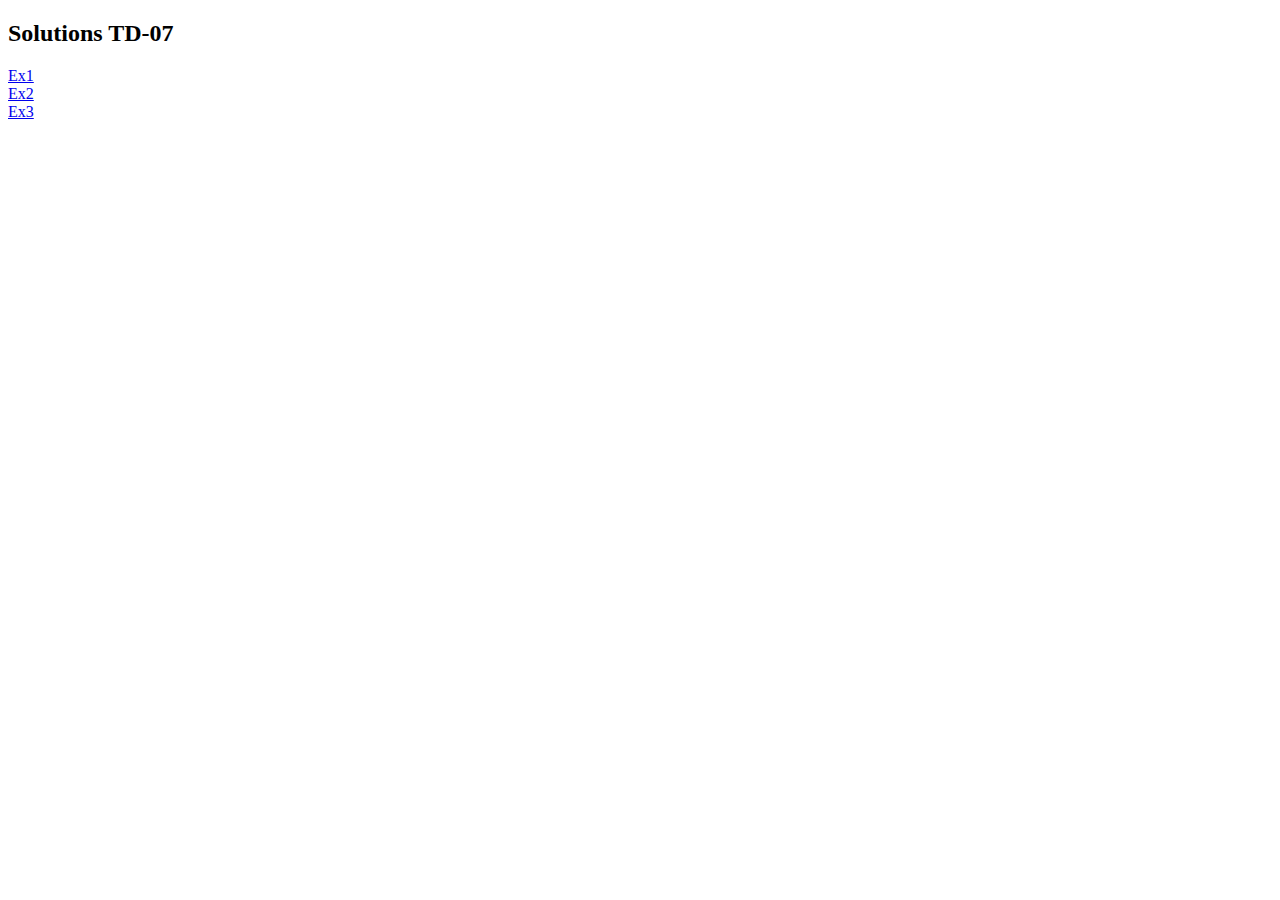
<file: index.html>
<!DOCTYPE html>

<head>
    <meta charset="utf-8">
    <meta http-equiv="X-UA-Compatible" content="IE=edge">
    <title></title>
    <meta name="description" content="">
    <meta name="viewport" content="width=device-width, initial-scale=1">
    <link rel="stylesheet" href="">
</head>

<body>
    <h2>Solutions TD-07</h2>
    <ul­­>
        <li><a href="pages/ex1.html">Ex1</a></li>
        <li><a href="pages/ex2.html">Ex2</a></li>
        <li><a href="pages/ex3.html">Ex3</a></li>
    </ul>

</body>

</html>
</file>
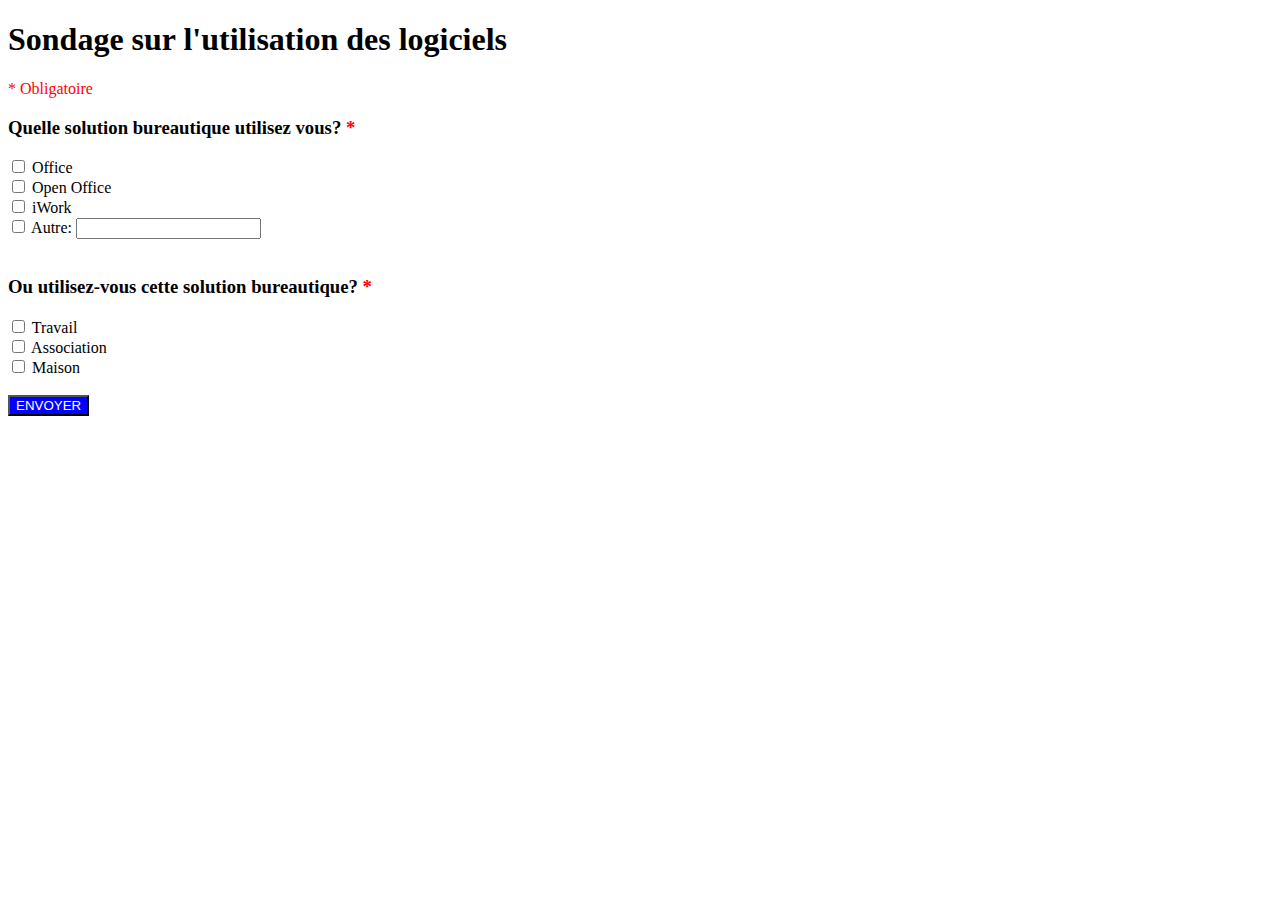
<file: pages/ex1.html>
<!DOCTYPE html>

<head>
    <meta charset="utf-8">
    <meta http-equiv="X-UA-Compatible" content="IE=edge">
    <title></title>
    <meta name="description" content="">
    <meta name="viewport" content="width=device-width, initial-scale=1">
    <link rel="stylesheet" href="../css/style.css">
</head>

<body>
    <form method="GET" action="">
        <h1>Sondage sur l'utilisation des logiciels</h1>
        <p class="enRouge">* Obligatoire</p>

        <h3>Quelle solution bureautique utilisez vous? <span class="enRouge">*</span></h3>
        <input type="checkbox" name="logiciel1" value="office"> Office <br>
        <input type="checkbox" name="logiciel2" value="open-office"> Open Office <br>
        <input type="checkbox" name="logiciel3" value="iword"> iWork <br>
        <input type="checkbox" name="logiciel4" value="autre"> Autre: <input type="text"> <br>
        <br>

        <h3>Ou utilisez-vous cette solution bureautique? <span class="enRouge">*</span></h3>
        <input type="checkbox" name="place1" value="travail"> Travail <br>
        <input type="checkbox" name="place2" value="association"> Association <br>
        <input type="checkbox" name="place3" value="maison"> Maison <br>
        <br>
        <input class="btnEx1" type="submit" name="submit" value="Envoyer">
    </form>
</body>

</html>
</file>
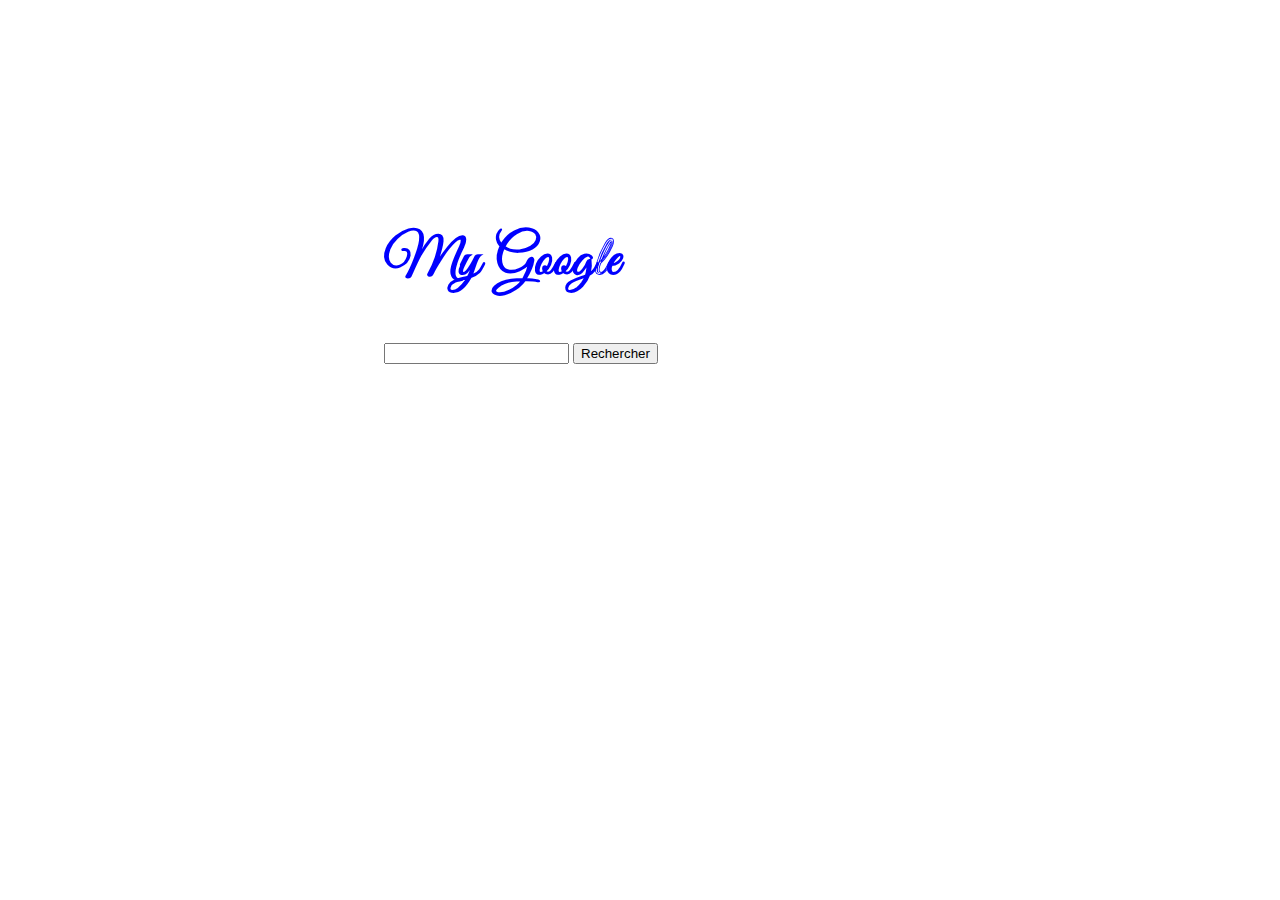
<file: pages/ex2.html>
<!DOCTYPE html>

<head>
    <meta charset="utf-8">
    <meta http-equiv="X-UA-Compatible" content="IE=edge">
    <title></title>
    <meta name="description" content="">
    <meta name="viewport" content="width=device-width, initial-scale=1">
    <link rel="stylesheet" href="../css/style.css">
</head>

<body>
    <form class="formEx2" action="https://www.google.com/search" method="GET">
        <h2 class="googleEx2">My Google</h2>
        <input type="text" name="query">
        <input type="submit" value="Rechercher">
    </form>
</body>

</html>
</file>
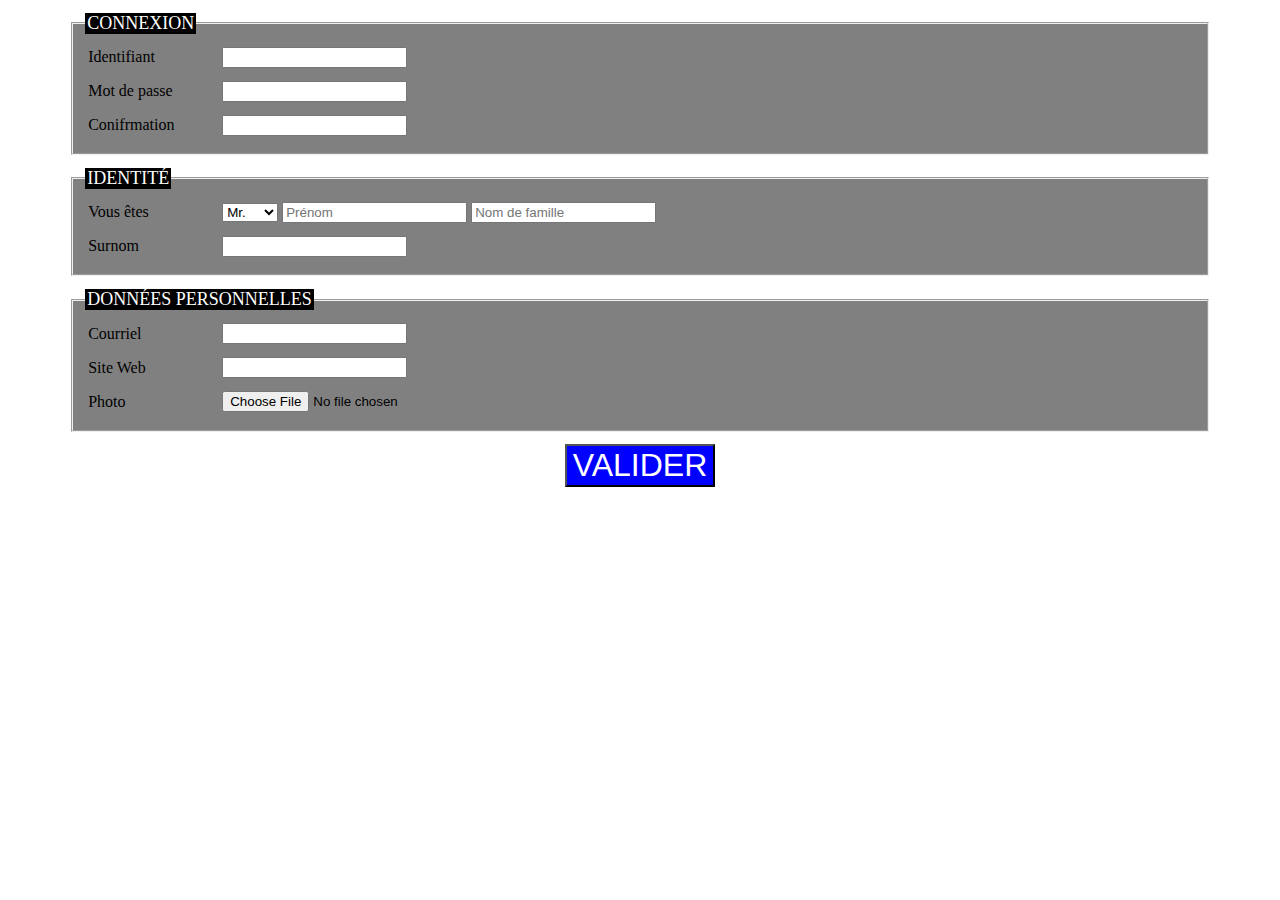
<file: pages/ex3.html>
<!DOCTYPE html>

<head>
    <meta charset="utf-8">
    <meta http-equiv="X-UA-Compatible" content="IE=edge">
    <title></title>
    <meta name="description" content="">
    <meta name="viewport" content="width=device-width, initial-scale=1">
    <link rel="stylesheet" href="../css/style.css">
</head>

<body>
    <form>
        <fieldset>
            <legend>Connexion</legend>
            <table>
                <tr>
                    <td class="largeCol1"><label>Identifiant</label></td>
                    <td><input type="text"></td>
                </tr>
                <tr>
                    <td class="largeCol1"><label>Mot de passe</label></td>
                    <td><input type="password"></td>
                </tr>
                <tr>
                    <td class="largeCol1"><label>Conifrmation</label></td>
                    <td><input type="password"></td>
                </tr>
            </table>
        </fieldset>


        <fieldset>
            <legend>Identité</legend>
            <table>
                <tr>
                    <td class="largeCol1"><label>Vous êtes</label></td>
                    <td><select>
                            <option>Mr.</option>
                            <option>Mme.</option>
                            <option>Mlle.</option>
                        </select>
                        <input type="text" placeholder="Prénom">
                        <input type="text" placeholder="Nom de famille">
                    </td>
                </tr>
                <tr>
                    <td class="largeCol1"><label>Surnom</label></td>
                    <td><input type="text"></td>
                </tr>
            </table>
        </fieldset>


        <fieldset>
            <legend>Données personnelles</legend>
            <table>
                    <tr>
                        <td class="largeCol1"><label>Courriel</label></td>
                        <td><input type="email"></td>
                    </tr>
                    <tr>
                        <td class="largeCol1"><label>Site Web</label></td>
                        <td><input type="url"></td>
                    </tr>
                    <tr>
                        <td class="largeCol1"><label>Photo</label></td>
                        <td><input type="file"></td>
                    </tr>
                </table>
        </fieldset>

        <input class="btnEx3" type="submit" value="Valider">
    </form>
</body>

</html>
</file>
<file: css/style.css>
.enRouge {
    color: red;
}

.btnEx1 {
    background-color: blue;
    color: white;
    text-transform: uppercase;
}

.formEx2 {
    position: absolute;
    top: 20%;
    left: 30%;
}

/* changer la police */
@font-face {
    font-family: myGoogleFont;
    src: url(../res/greatvibes.otf);
}


.googleEx2 {
    font-family: myGoogleFont;
    font-size: 56px;
    color: blue;
}

fieldset{
    background-color: gray;
    margin: 1% 5%; /* 1% pour top et bottom */
                   /* 5% pour left et right */
}

legend{
    background-color: black;
    color: white;
    text-transform: uppercase;
    font-size: 18px;
}

.largeCol1{
    width: 130px;
    height: 30px;
}

.btnEx3{
    display: block;
    margin-left: auto;
    margin-right: auto;
    background-color: blue;
    font-size: 32px;
    color: white;
    text-transform: uppercase;
}

input:invalid{
    background-color: red;
}
</file>
